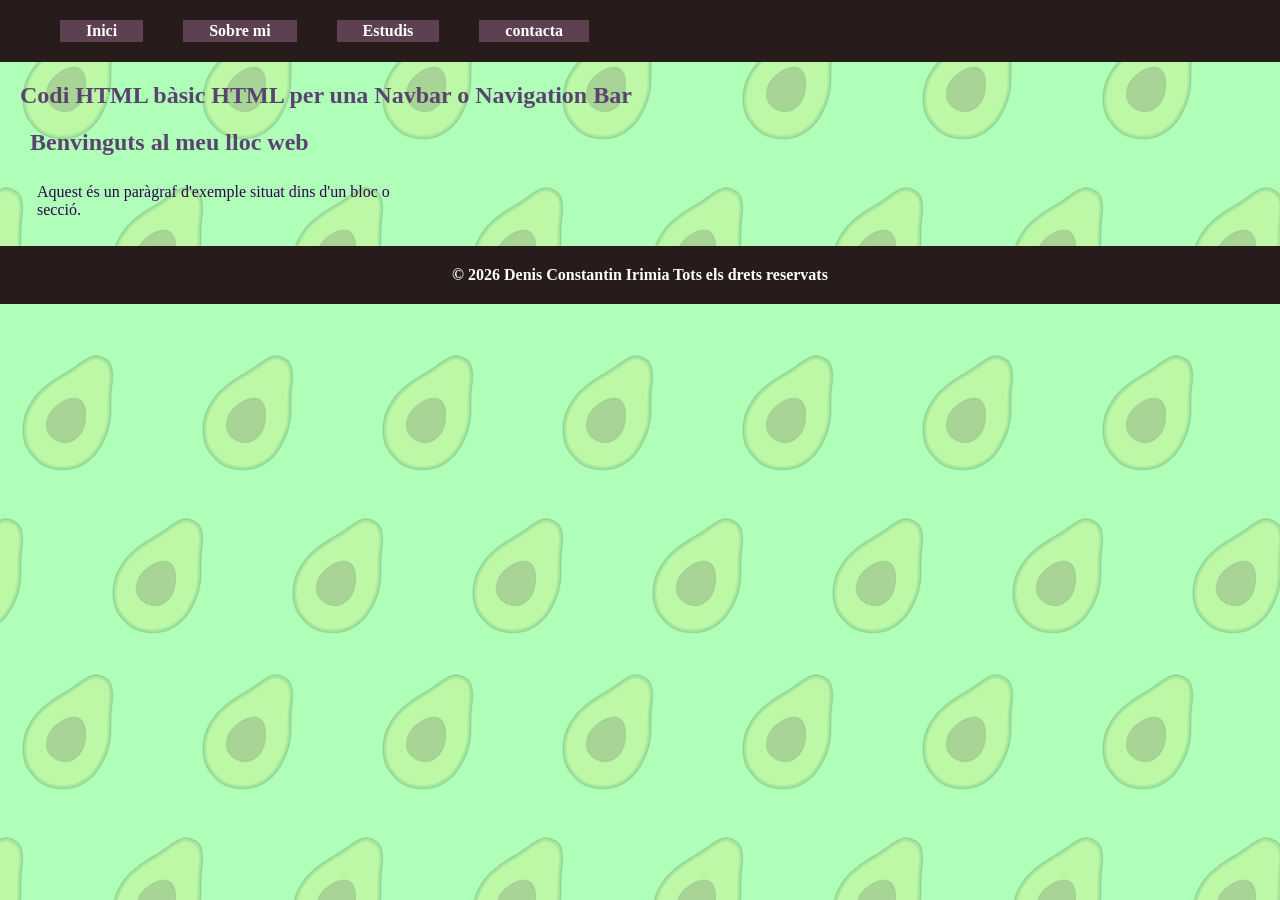
<file: index.html>
<!DOCTYPE html>
<html lang="ca">

<head>
    <meta charset="UTF-8" />
    <meta name="viewport" content="width=device-width, initial-scale=1.0">
    <title>El meu portfolio</title>
    <link rel="stylesheet" href="css/style.css">

</head>

<body>
    <!-- Cabecera de la página -->
    <header>
        <nav>
            <ul>
                <li><a href="index.html">Inici</a></li>
                <li><a href="pages/sobre_mi.html">Sobre mi</a></li>
                <li><a href="pages/Estudis.html">Estudis</a></li>
                <li><a href="pages/contacta.html">contacta</a></li>
            </ul>
        </nav>

        <h2>Codi HTML bàsic HTML per una Navbar o Navigation Bar</h2>
    </header>

    <!-- Contenido principal -->
    <div class="contingut-principal">
        <h2>Benvinguts al meu lloc web</h2>
        <p>Aquest és un paràgraf d'exemple situat dins d'un bloc o secció.</p>

    </div>

    <!-- Pié de página -->
    <footer> &copy; 2026 Denis Constantin Irimia Tots els drets reservats</footer>
</body>

</html>
</file>
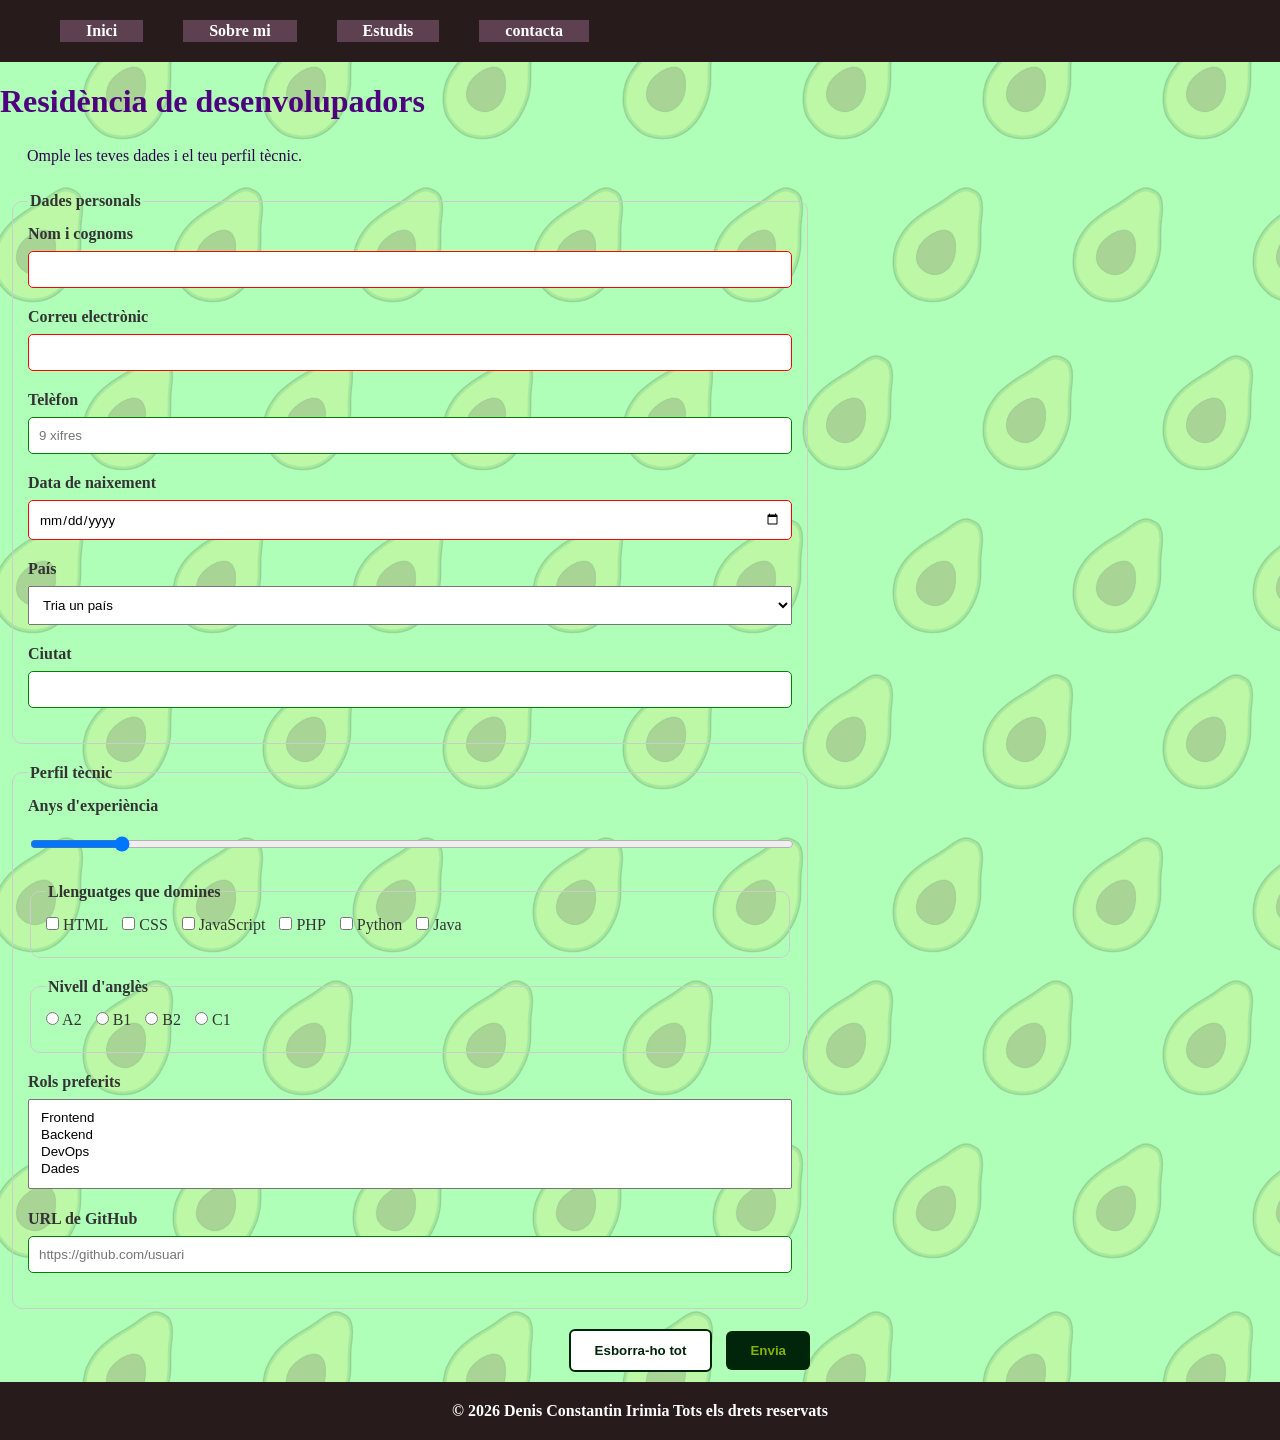
<file: pages/contacta.html>
<!DOCTYPE html>
<html lang="ca">

<head>
    <meta charset="UTF-8">
    <meta name="viewport" content="width=device-width, initial-scale=1.0">
    <title>El meu portfolio</title>
    <link rel="stylesheet" href="../css/style.css">
    <link rel="stylesheet" href="../css/formulari.css">
</head>

<body>
    <!-- Cabecera de la página -->
    <header>
        <nav>
            <ul>
                <li><a href="../index.html">Inici</a></li>
                <li><a href="sobre_mi.html">Sobre mi</a></li>
                <li><a href="Estudis.html">Estudis</a></li>
                <li><a href="contacta.html">contacta</a></li>
            </ul>
        </nav>

        <h1>Residència de desenvolupadors</h1>
        <p>Omple les teves dades i el teu perfil tècnic.</p>
    </header>

    <!-- Contenido principal -->
    <div class="contingut-principal">

        <form class="form-contacte" action="#" method="post">

            <!-- BLOC 1: DADES PERSONALS -->
            <fieldset>
                <legend>Dades personals</legend>

                <label for="nom">Nom i cognoms</label>
                <input type="text" id="nom" name="nom" required>

                <label for="email">Correu electrònic</label>
                <input type="email" id="email" name="email" required>

                <label for="telefon">Telèfon</label>
                <input type="tel" id="telefon" name="telefon" placeholder="9 xifres" pattern="[0-9]{9}">

                <label for="naixement">Data de naixement</label>
                <input type="date" id="naixement" name="naixement" required>

                <label for="pais">País</label>
                <select id="pais" name="pais" required>
                    <option value="">Tria un país</option>
                    <optgroup label="Europa">
                        <option value="es">Espanya</option>
                        <option value="fr">França</option>
                        <option value="it">Itàlia</option>
                        <option value="ro">Romania</option>
                    </optgroup>
                    <optgroup label="Amèrica">
                        <option value="mx">Mèxic</option>
                        <option value="ar">Argentina</option>
                        <option value="us">Estats Units</option>
                    </optgroup>
                </select>

                <label for="ciutat">Ciutat</label>
                <input type="text" id="ciutat" name="ciutat">
            </fieldset>

            <!-- BLOC 2: PERFIL TÈCNIC -->
            <fieldset>
                <legend>Perfil tècnic</legend>

                <label for="experiencia">Anys d'experiència</label>
                <input type="range" id="experiencia" name="experiencia" min="0" max="20" step="1" value="2">

                <fieldset>
                    <legend>Llenguatges que domines</legend>
                    <label class="opcio"><input type="checkbox" name="llenguatges" value="html"> HTML</label>
                    <label class="opcio"><input type="checkbox" name="llenguatges" value="css"> CSS</label>
                    <label class="opcio"><input type="checkbox" name="llenguatges" value="js"> JavaScript</label>
                    <label class="opcio"><input type="checkbox" name="llenguatges" value="php"> PHP</label>
                    <label class="opcio"><input type="checkbox" name="llenguatges" value="python"> Python</label>
                    <label class="opcio"><input type="checkbox" name="llenguatges" value="java"> Java</label>
                </fieldset>

                <fieldset>
                    <legend>Nivell d'anglès</legend>
                    <label class="opcio"><input type="radio" name="angles" value="A2"> A2</label>
                    <label class="opcio"><input type="radio" name="angles" value="B1"> B1</label>
                    <label class="opcio"><input type="radio" name="angles" value="B2"> B2</label>
                    <label class="opcio"><input type="radio" name="angles" value="C1"> C1</label>
                </fieldset>

                <label for="rols">Rols preferits</label>
                <select id="rols" name="rols" multiple size="4">
                    <option value="frontend">Frontend</option>
                    <option value="backend">Backend</option>
                    <option value="devops">DevOps</option>
                    <option value="dades">Dades</option>
                </select>

                <label for="github">URL de GitHub</label>
                <input type="url" id="github" name="github" placeholder="https://github.com/usuari">
            </fieldset>

            <!-- BOTONS -->
            <div class="botons">
                <button type="reset" class="btn-secundari">Esborra-ho tot</button>
                <button type="submit" class="btn-primari">Envia</button>
            </div>
        </form>

    </div>

    <!-- Pié de página -->
    <footer> &copy; 2026 Denis Constantin Irimia Tots els drets reservats</footer>
</body>

</html>
</file>
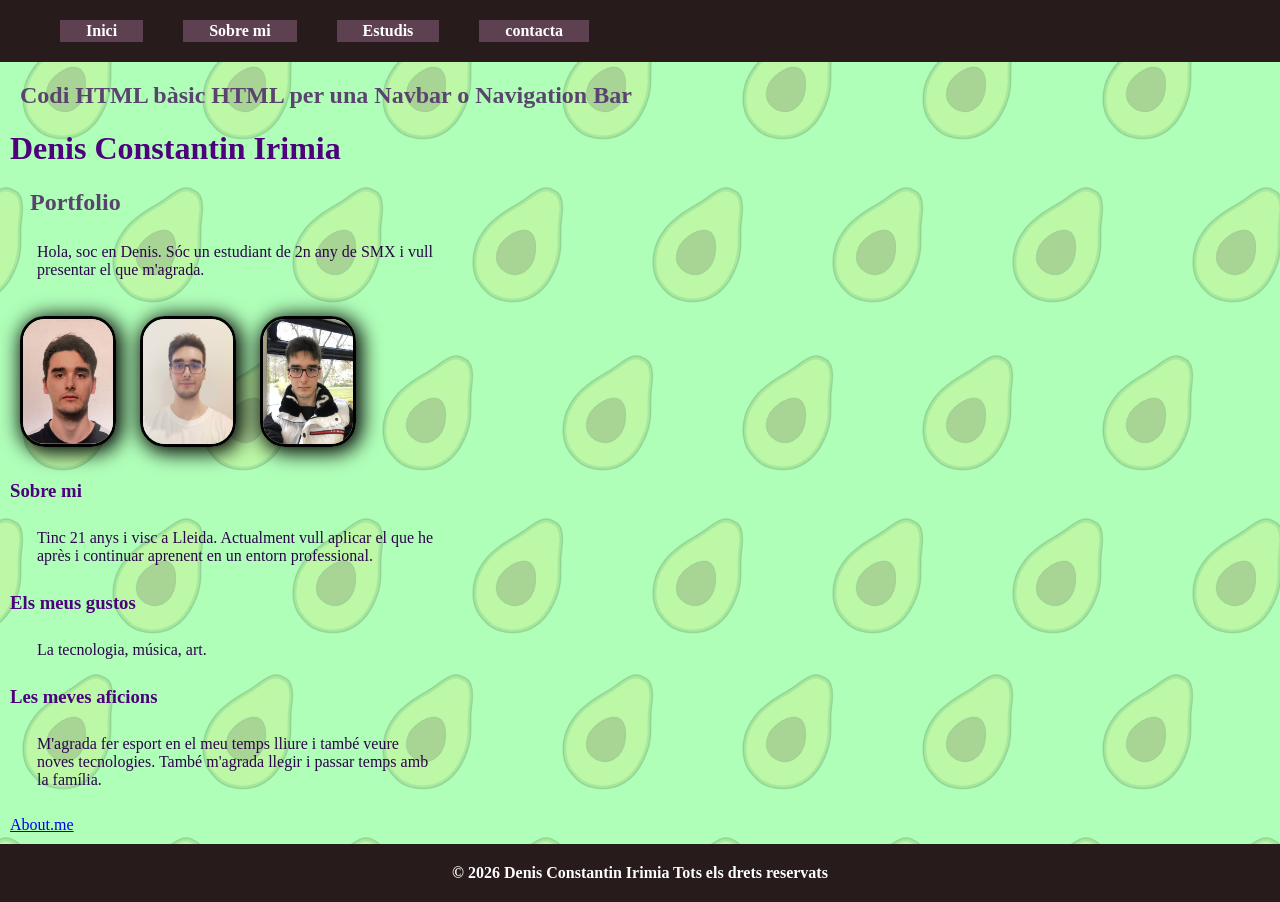
<file: pages/sobre_mi.html>
<!DOCTYPE html>
<html lang="ca">

<head>
    <meta charset="UTF-8">
    <meta name="viewport" content="width=device-width, initial-scale=1.0">
    <title>El meu portfolio</title>
    <link rel="stylesheet" href="../css/style.css">
</head>

<body>
    <!-- Cabecera de la página -->
    <header>
        <nav>
            <ul>
                <li><a href="../index.html">Inici</a></li>
                <li><a href="sobre_mi.html">Sobre mi</a></li>
                <li><a href="Estudis.html">Estudis</a></li>
                <li><a href="contacta.html">contacta</a></li>
            </ul>
        </nav>

        <h2>Codi HTML bàsic HTML per una Navbar o Navigation Bar</h2>
    </header>

    <!-- Contenido principal -->
    <div class="contingut-principal">

    <h1>Denis Constantin Irimia</h1>
    <h2>Portfolio</h2>
    <p>Hola, soc en Denis. Sóc un estudiant de 2n any de SMX i vull presentar el que m'agrada.</p>
    <img src="../images/fotomeva.png" alt="foto" class="foto">
    <img src="../images/ayer.png" alt="foto" class="foto">
    <img src="../images/hace2años (1).png" alt="foto" class="foto">

    <h3>Sobre mi</h3>
    <p>Tinc 21 anys i visc a Lleida. Actualment vull aplicar el que he après i continuar aprenent en un entorn
        professional.</p>

    <h3>Els meus gustos</h3>
    <p>La tecnologia, música, art.</p>

    <h3>Les meves aficions</h3>
    <p>M'agrada fer esport en el meu temps lliure i també veure noves tecnologies. També m'agrada llegir i passar
        temps
        amb la família.</p>
    <a href="https://about.me/denisconstantin">About.me</a>
</div>

    <!-- Pié de página -->
    <footer> &copy; 2026 Denis Constantin Irimia Tots els drets reservats</footer>
</body>

</html>
</file>
<file: css/style.css>
body {
	background-image: url('../images/aguacates_seamless_suave.gif');

	margin: 0;
}

/* Estils del menú */
nav ul {
	margin: 0;
	list-style: none;
	background-color: rgb(40, 27, 27);
	overflow: hidden;
}

nav ul li {
	margin: 20px;
	float: left;
}

nav ul li a {
	text-decoration: none;
	color: white;
	font-weight: bold;
}

/* Estils del footer */

footer {
	padding: 20px;
	background-color: rgb(40, 27, 27);
	color: white;
	font-weight: bold;
	text-align: center;
}



p {
	width: 400px;
}
h1, h2, h3, p { margin: 20p; color: rgb(77, 1, 124);}
h2 { margin: 20px; color: rgb(91, 67, 111);}
h4 { margin: 25px; color: rgb(147, 61, 196);}
p { margin: 27px; color: rgb(44, 4, 75);}


img {
	width:90px; height: 125px;
    border-radius: 25px;
    border: 3px solid black;
    box-shadow: 3px 3px 20px 3px #000000;
    margin: 10px;
}

li {
	list-style-type: none;
	background-color: rgb(93, 65, 80);
	overflow: hidden;
	float: left;
}

li a {
	display: block;
	padding: 2px 26px;
}

.contingut-principal {
	margin: 10px;
	color: #333333;
	width: 800px;
}

.img-principal {
	margin-right: 20px;
	border-radius: 15px;
	border: 5px solid rgb(0, 0, 0);
	box-shadow: 5px 5px 15px 5px #000000;
}

.img-secundaria {
	border-radius: 15px;
	border: 5px solid rgb(0, 0, 0);
	width: 100px;
}


.contenedor-tarjetas {
  display: flex;
  padding: 20px;
}

.tarjeta-texto {
   margin: 10px;
   background-color: rgb(215, 213, 213);
  
  width:330px; height: 120px;
  
  padding: 25px;
  border-radius: 20px;
  border: 1px solid #b5b5b5;
  box-shadow: 3px 3px 20px 3px #000000;
}

table, th, td {
    border: 1px solid gray;
}

.Seguretat { background-color: #c2e0c6; }
.Projecte { background-color: #b3d9ff; }
.Tutoria { background-color: #fff2b3; }
.Optatiu { background-color: #f7c6d9; }
.blanco { background-color: #fffdfe; }


.form-contacte {
    border: 2px solid #222;
    border-radius: 10px;
    padding: 30px;
}
.form-contacte label {
    display: block;
    font-weight: bold;
    margin-bottom: 8px;
}
.form-contacte input,
.form-contacte textarea {
    width: 100%;
    padding: 10px;
    margin-bottom: 20px;
    border: 1px solid #ccc;
    border-radius: 5px;
    font-family: sans-serif;
    box-sizing: border-box;
}
.form-contacte textarea {
    height: 130px;
}
.form-contacte button {
    background-color: #00250b;
    color: rgb(133, 177, 0);
    font-weight: bold;
    padding: 12px 24px;
    border: none;
    border-radius: 6px;
    cursor: pointer;
}
</file>
<file: css/formulari.css>
.form-contacte {
    border: none;
    padding: 0;
}

.form-contacte fieldset {
    border: 1px solid #ccc;
    border-radius: 10px;
    padding: 15px;
    margin-bottom: 20px;
}

.form-contacte legend {
    font-weight: bold;
}

.form-contacte select {
    width: 100%;
    padding: 10px;
    margin-bottom: 20px;
    box-sizing: border-box;
}

.form-contacte input:valid {
    border-color: green;
}

.form-contacte input:invalid {
    border-color: red;
}

.form-contacte fieldset fieldset label {
    display: inline-block;
    font-weight: normal;
    margin-right: 10px;
}

.form-contacte input[type="checkbox"],
.form-contacte input[type="radio"] {
    width: auto;
    margin: 0;
}

.botons {
    text-align: right;
}

.form-contacte button[type="reset"] {
    background-color: white;
    color: #00250b;
    border: 2px solid #00250b;
    margin-right: 10px;
}
</file>
